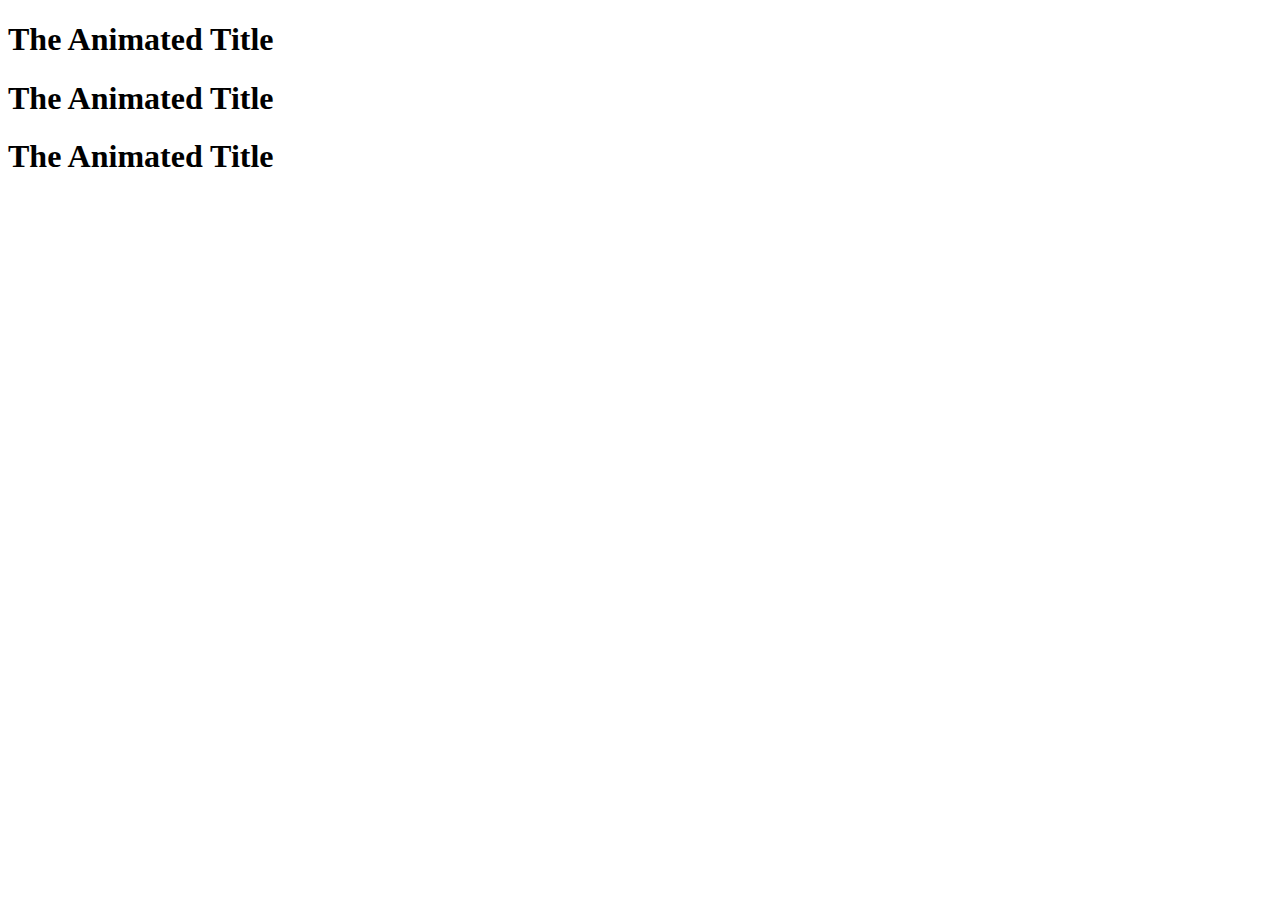
<file: index.html>
<!DOCTYPE html>
<html>
<head>
<title>Off Kilter Text Animation</title>
<link rel="stylesheet" type="text/css" href="style.css"/>
<script src="code.js"></script>
</head>
<body>
  <h1 class="animate backwards">The Animated Title</h1>
  <h1 class="animate forwards">The Animated Title</h1>
  <h1 class="animate mixed">The Animated Title </h1>
</body>
</html>
</file>
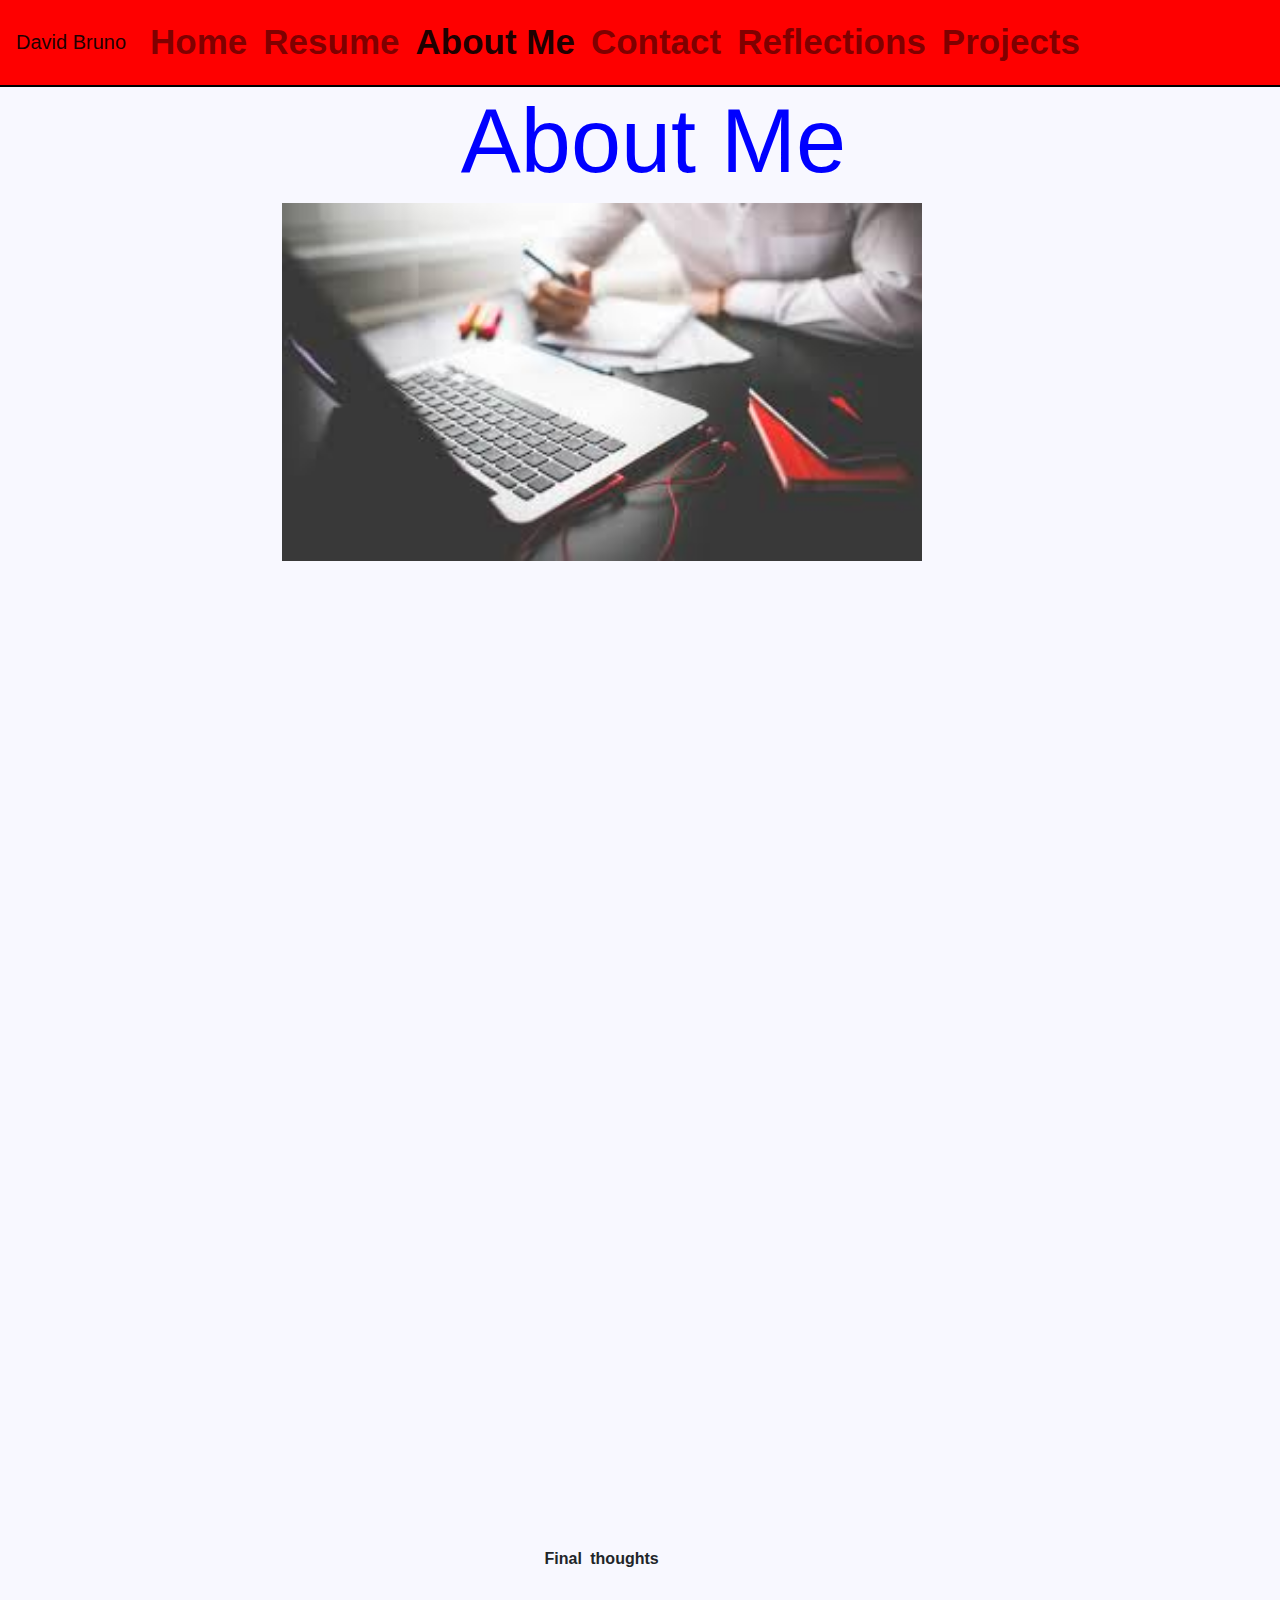
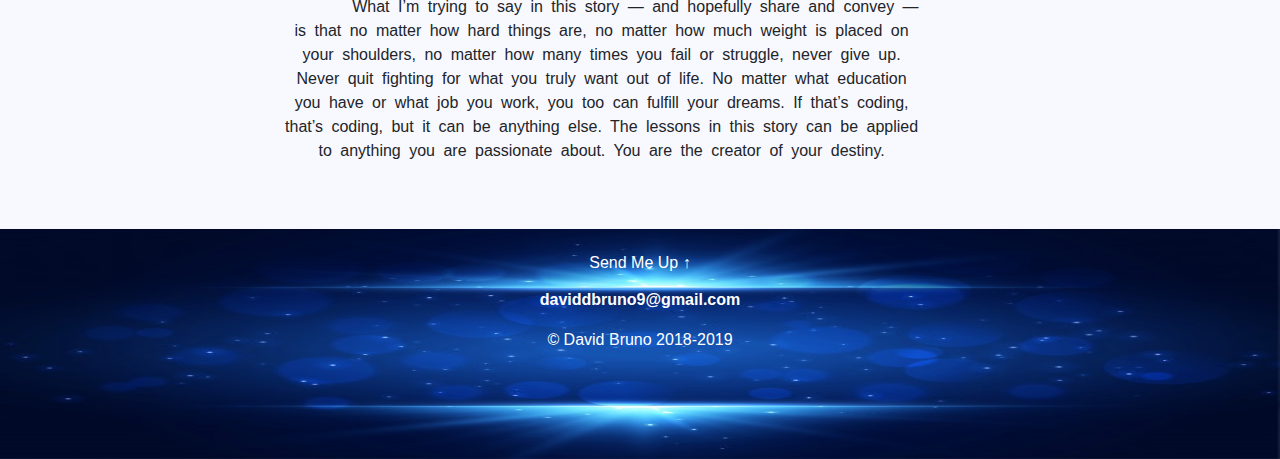
<file: aboutme-page.html>
<!DOCTYPE html>
<html lang="en" dir="ltr">
  <head>
    <meta charset="utf-8">
    <link rel="stylesheet" href="index.css">
    <link rel="stylesheet" href="style.css">
    <link rel="stylesheet" href="https://maxcdn.bootstrapcdn.com/bootstrap/4.0.0/css/bootstrap.min.css" integrity="sha384-Gn5384xqQ1aoWXA+058RXPxPg6fy4IWvTNh0E263XmFcJlSAwiGgFAW/dAiS6JXm" crossorigin="anonymous">
    <link rel="stylesheet" href="animate.min.css">
    <title>About Me</title>
  </head>
  <body style="background-color:ghostwhite;">
    <div class="bg-img">

    <nav class="navbar navbar-expand-lg navbar-light bg-red">
      <a class="navbar-brand" href="home-page.html">David Bruno</a>
      <button class="navbar-toggler" type="button" data-toggle="collapse" data-target="#navbarSupportedContent" aria-controls="navbarSupportedContent" aria-expanded="false" aria-label="Toggle navigation">
        <span class="navbar-toggler-icon"></span>
      </button>

      <div class="collapse navbar-collapse" id="navbarSupportedContent">
        <ul class="navbar-nav mr-auto">
          <li class="nav-item ">
            <a class="nav-link" href="home-page.html">Home <span class="sr-only">(current)</span></a>
          </li>
          <li class="nav-item">
            <a class="nav-link" href="resume-page.html">Resume</a>
          </li>
          <li class="nav-item active">
            <a class="nav-link" href="aboutme-page.html">About Me</a>
          </li>
          <li class="nav-item">
            <a class="nav-link" href="contact-page.html">Contact</a>
          </li>
          <li class="nav-item">
            <a class="nav-link" href="reflections-page.html">Reflections</a>
          </li>
          <li class="nav-item">
            <a class="nav-link" href="projects-page.html">Projects</a>
          </li>
        </div>
      </nav>

    </div>
    <h1 class="animated bounceInLeft" id="aboutme">About Me</h1>
    <img class="animated bounceInRight" id="about-img" src="images/aboutme2.png" alt="">

    <iframe class="google-form" src="https://medium.com/free-code-camp/from-mechanic-to-coder-how-following-my-dreams-changed-my-life-ef93b796ca72"
      width="640"
      height="930"
      style="margin-top:2%"
      frameborder="0"
      marginheight="0"
      marginwidth="0">Loading…
    </iframe>

    <div class="p-container">
      <p>
<strong>Final thoughts</strong>

        What I’m trying to say in this story — and hopefully share and convey — is that no matter how hard things are, no matter how much weight is placed on your shoulders, no matter how many times you fail or struggle, never give up. Never quit fighting for what you truly want out of life. No matter what education you have or what job you work, you too can fulfill your dreams. If that’s coding, that’s coding, but it can be anything else. The lessons in this story can be applied to anything you are passionate about. You are the creator of your destiny.
      </p>
      <!-- <p>
        It was around late 2012 I was 18-years old and attended Vatterott college with the goal to become a professional automotive technician. I was there for roughly 3 months when I had discovered I was on the schools honor role list and so I dropped out. The reason being was during that time at school I realized I had a special ability. I took it upon myself to download a service manual for my 97 Honda Prelude and would just worked on my own car. I would go out into the schools parking lot tearing my car apart and fixing the things that were broke. It was a ton of trial and error of course. However I learned a very valuable thing about myself. I learned that I was fully capable of teaching myself. Our shops teacher would tell the other students to just watch what I was doing. I felt that I wasn't learning anything from the school to justify me staying and acquiring so much debt. The 3 months I was enrolled landed me a little over $8,000 in student loan debt. Had I stayed there for the full 2 year program, I would have been over $40,000 in debt with an outstanding high interest rate. I made the realization that I was fully capable of teaching myself and that I knew I could simply get a job somewhere that would Pay Me to basically learn as I go. Thats what I did. I approached a local Automotive performance shop that worked on anything that had an engine, modified cars, and installed performance parts. I was able to pay off my $8,000 debt within 10months of working for that shop.
      </p>
      <p>
        I was an automotive tech from August of 2013 until October of 2017. During my years of working there I got really good at what I could do, I had a really great boss, however it was a lot of hard labor for a small 5 bay shop that would constantly be over 2–3 weeks booked in advance just for people to get there car in for repairs. Each day I would have to move on average 15–30 cars to open the shop up and then move them all back into place to close down. About 90% of the time I was outside in the weather hot or cold, rain or snow, pulling engines, dropping transmissions and many other labor intense jobs. It was around this time when I grew tired and weary of always working in such conditions for the amount of pay that I realized I wanted more out of life and that this job just wasn't cutting it for the cost of living and being a home owner with an expensive car hobby. I new there was more to life and that there was something I could do to live more comfortably and not have to work nearly as hard to keep the bills paid. It was the beginning of 2017 when I finally began to take it serious that if I was to make it out of this life cycle to a better life that I would have to take action! Although every day that I worked I would get destroyed tired, exhausted, and 9 out of 10 times filthy from the dirty work. I would go home and start learning what I could do. I looked at many things such as buying and selling products online, passive income, retail arbitrage, starting my own online drop shipping company, and looked into various career choices I could take that would ultimately lead me to a high paying comfortable life.
      </p> -->
    </div>

    <table>
      <div class="invis-margin"></div>
    </table>

    <div id="page-footer">
        <div class="sqs-layout sqs-grid-12 columns-12">
          <div class="row sqs-row">
            <div class="col sqs-col-12 span-12">
              <div class="sqs-block html-block sqs-block-html">
                <div class="sqs-block-content">
                  <a href="#" class="backtotop" style="color:white;">Send Me Up ↑</a>
                  <p style="margin-top:1%;"><strong>daviddbruno9@gmail.com</strong></p>
                  <p class="trademark">© David Bruno 2018-2019</p>
                </div>
              </div>
            </div>
          </div>
        </div>
      </div>

    <img id="bottom-image"  src="images/bluelight.png">
  </body>
</html>
</file>
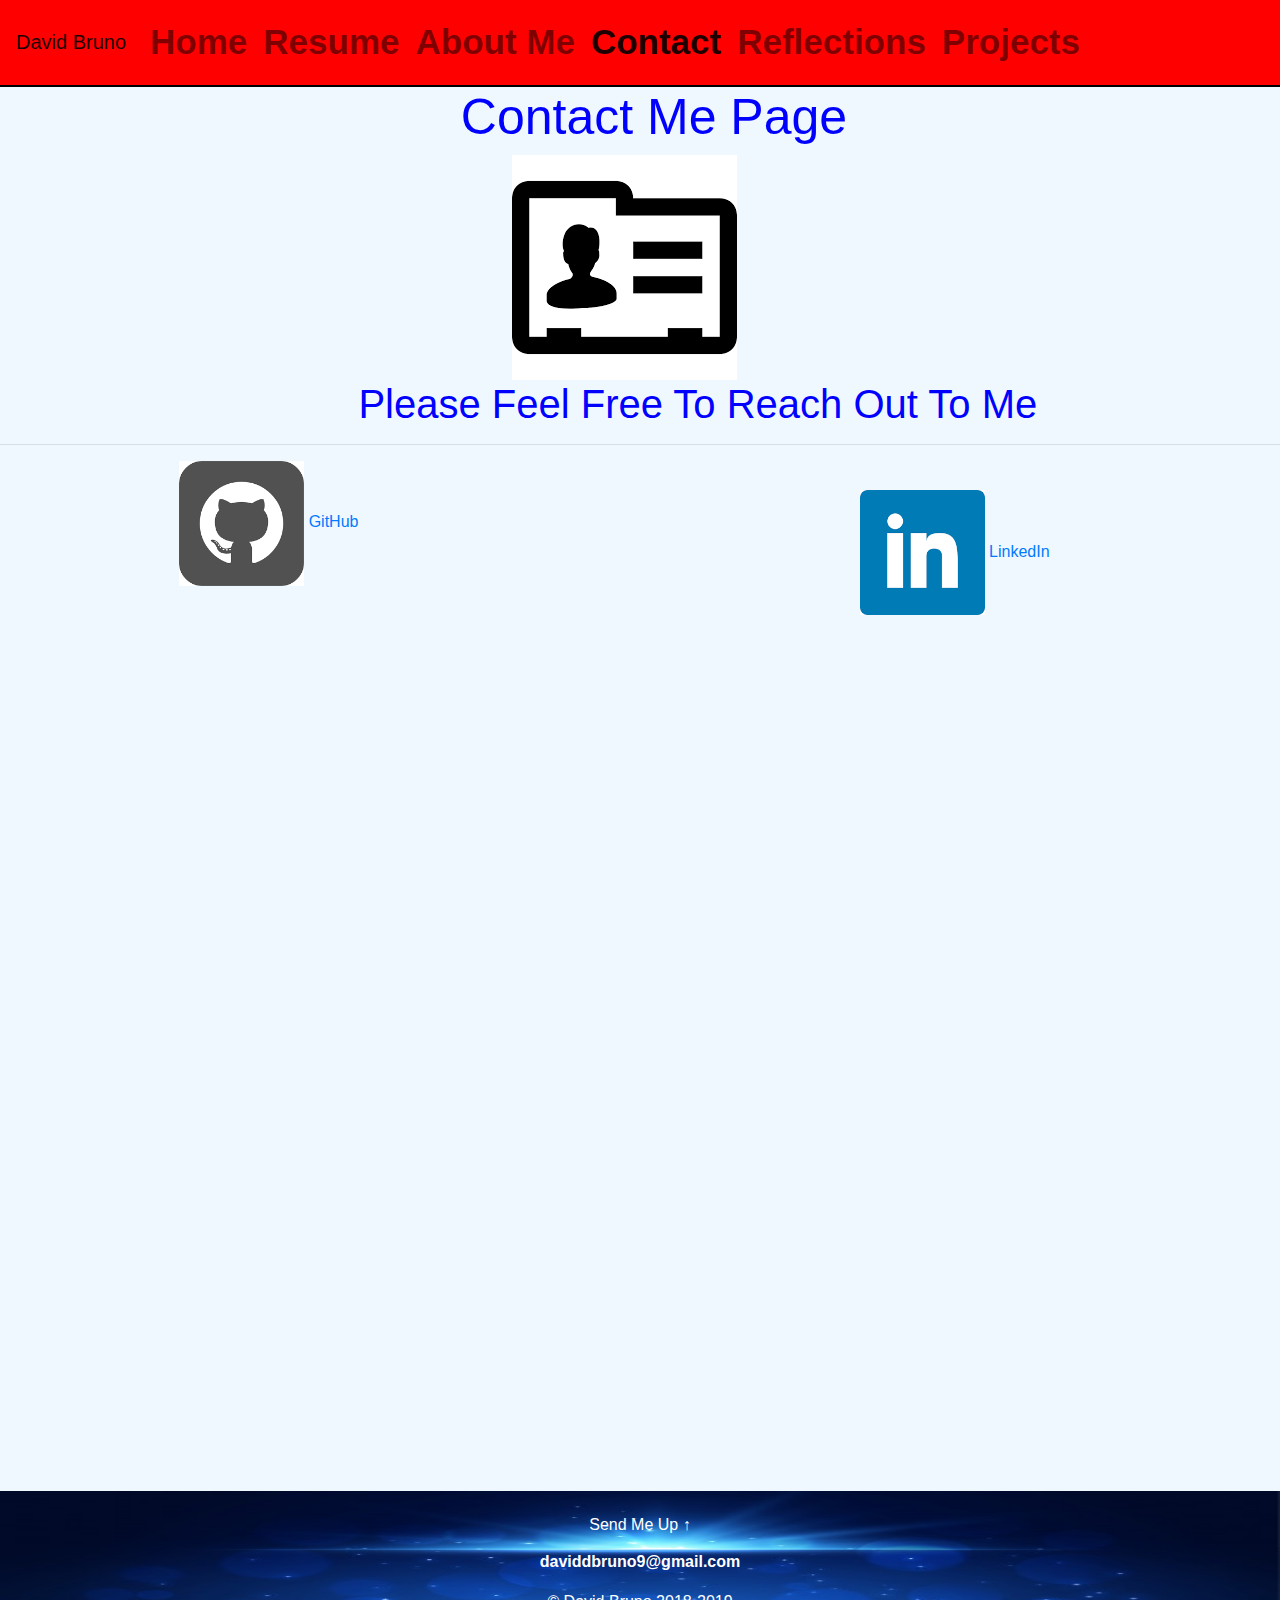
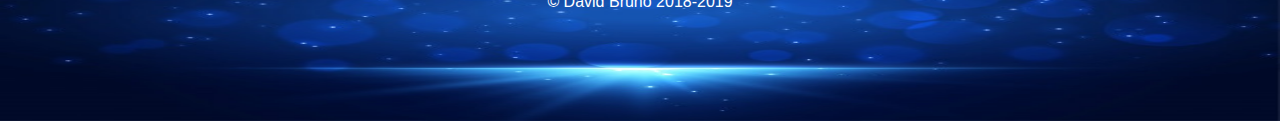
<file: contact-page.html>
<!DOCTYPE html>
<html lang="en" dir="ltr">
  <head>
    <meta charset="utf-8">
    <title>Contact</title>
    <link rel="stylesheet" href="style.css">
    <link rel="stylesheet" href="index.css">
    <link rel="stylesheet" href="https://maxcdn.bootstrapcdn.com/bootstrap/4.0.0/css/bootstrap.min.css" integrity="sha384-Gn5384xqQ1aoWXA+058RXPxPg6fy4IWvTNh0E263XmFcJlSAwiGgFAW/dAiS6JXm" crossorigin="anonymous">
    <link rel="stylesheet" href="animate.min.css">
    <title>Contact</title>
  </head>
  <body style="background-color:aliceblue;">
    <nav class="navbar navbar-expand-lg navbar-light bg-red">
      <a class="navbar-brand" href="home-page.html">David Bruno</a>
      <button class="navbar-toggler" type="button" data-toggle="collapse" data-target="#navbarSupportedContent" aria-controls="navbarSupportedContent" aria-expanded="false" aria-label="Toggle navigation">
        <span class="navbar-toggler-icon"></span>
      </button>

      <div class="collapse navbar-collapse" id="navbarSupportedContent">
        <ul class="navbar-nav mr-auto">
          <li class="nav-item ">
            <a class="nav-link" href="home-page.html">Home <span class="sr-only">(current)</span></a>
          </li>
          <li class="nav-item">
            <a class="nav-link" href="resume-page.html">Resume</a>
          </li>
          <li class="nav-item">
            <a class="nav-link" href="aboutme-page.html">About Me</a>
          </li>
          <li class="nav-item active">
            <a class="nav-link" href="contact-page.html">Contact</a>
          </li>
          <li class="nav-item">
            <a class="nav-link" href="reflections-page.html">Reflections</a>
          </li>
          <li class="nav-item">
            <a class="nav-link" href="projects-page.html">Projects</a>
          </li>
        </div>
      </nav>

      <h2 class="animated fadeInRight" id="contacth1">Contact Me Page</h2>
      <div class="img-ani">
        <img class="animated fadeInLeft" src="images/contact.png" alt="">
      </div>
      <h2 class="animated fadeInRight" id="contacth2">Please Feel Free To Reach Out To Me</h2>
      <hr>

    <div id="sqs-social" class="social-links sqs-svg-icon--list" data-content-field="connected-accounts">
      <aside>
        <a href="https://github.com/insideoutzombie/" target="_blank" class="github">
          <img class="contact-img" src="images/github.png" alt="">
            GitHub
          </img>
        </a>
      </aside>
      <aside class="">
        <a href="https://www.linkedin.com/in/daviddbruno/" target="_blank" class="linkedin">
          <img class="contact-img" src="images/linkedin-icon.png" alt="">
            LinkedIn
          </img>
        </a>
      </aside>

      <iframe class="google-form" src="https://docs.google.com/forms/d/e/1FAIpQLSfkp_Jk15-fkl07G_LpD_j1sOnRfCJHI5GzGZ1UXhtM_AhMPQ/viewform?embedded=true"
        width="640"
        height="930"
        frameborder="0"
        marginheight="0"
        marginwidth="0">Loading…
      </iframe>
    </div>

    <table>
      <div class="invis-margin"></div>
    </table>

    <div id="page-footer">
        <div class="sqs-layout sqs-grid-12 columns-12">
          <div class="row sqs-row">
            <div class="col sqs-col-12 span-12">
              <div class="sqs-block html-block sqs-block-html">
                <div class="sqs-block-content">
                  <a href="#" class="backtotop" style="color:white;">Send Me Up ↑</a>
                  <p style="margin-top:1%;"><strong>daviddbruno9@gmail.com</strong></p>
                  <p class="trademark">© David Bruno 2018-2019</p>
                </div>
              </div>
            </div>
          </div>
        </div>
      </div>
      
    <img id="bottom-image"  src="images/bluelight.png">
    <script src="code.js" type="text/javascript"></script>
  </body>
</html>
</file>
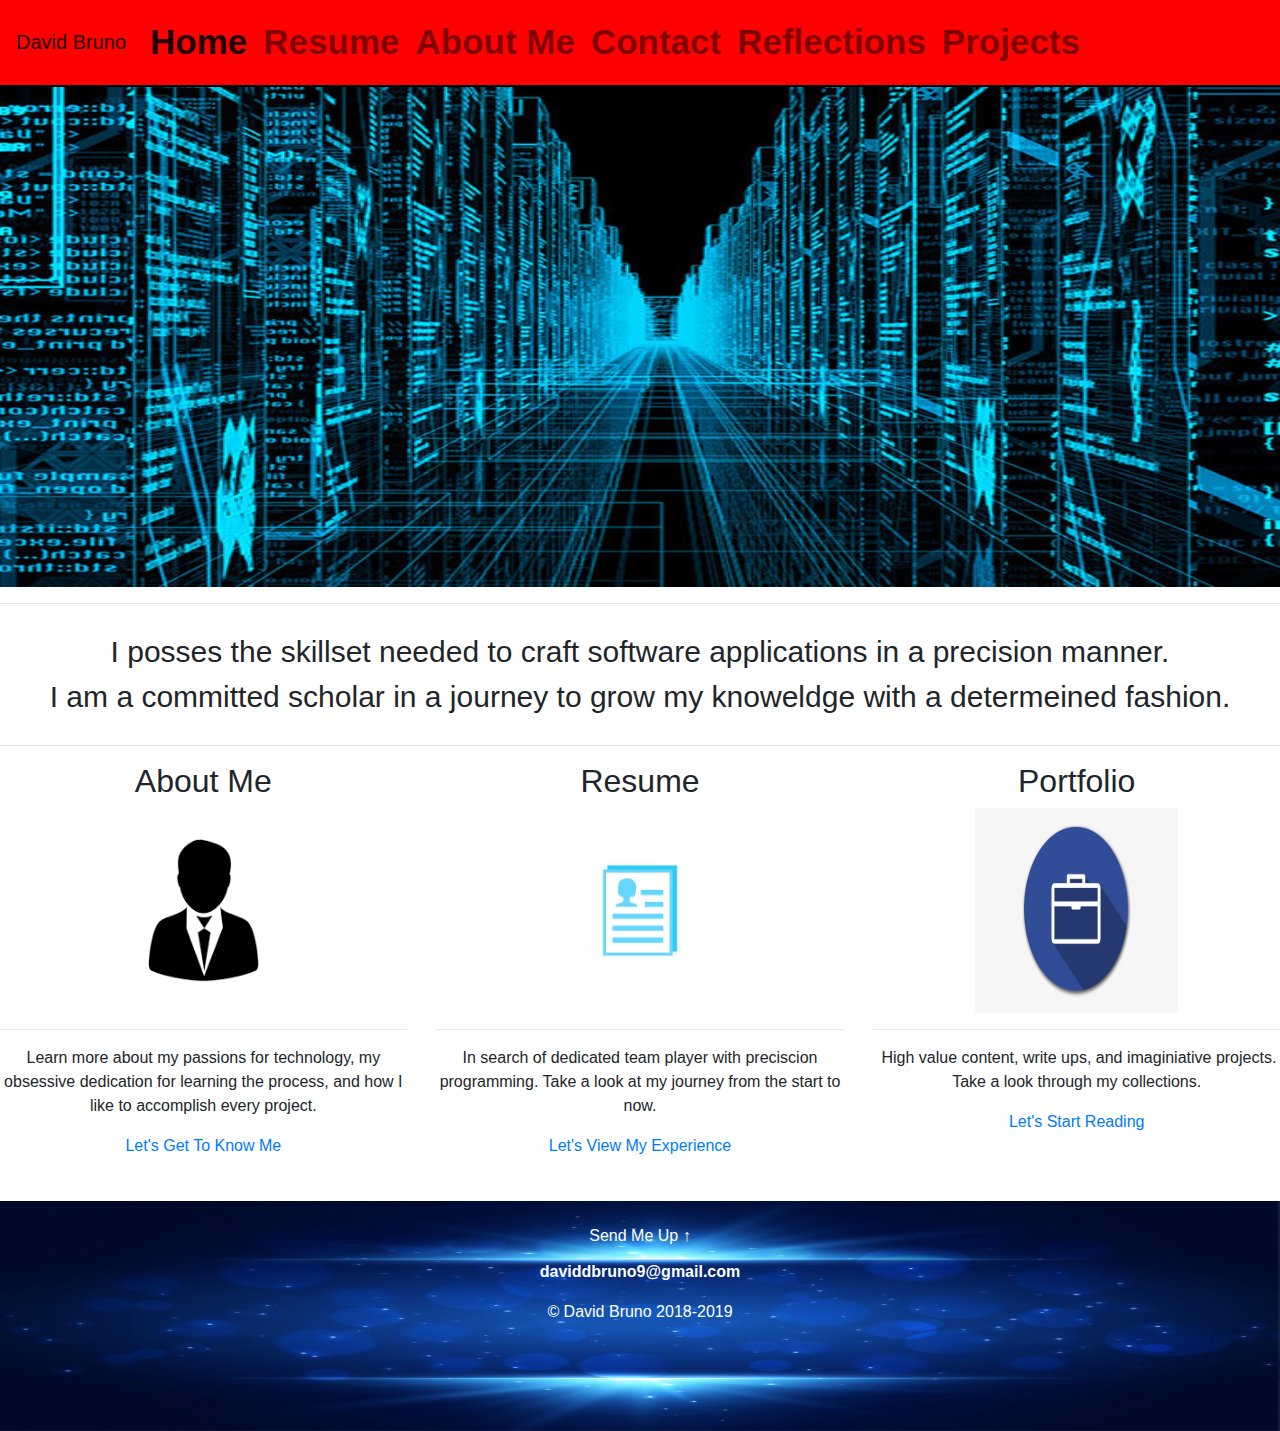
<file: home-page.html>
<!DOCTYPE html>
<html lang="en" dir="ltr">
  <head>
    <meta charset="utf-8">
    <link rel="stylesheet" href="index.css">
    <link rel="stylesheet" href="animate.min.css">
    <link rel="stylesheet" href="https://maxcdn.bootstrapcdn.com/bootstrap/4.0.0/css/bootstrap.min.css" integrity="sha384-Gn5384xqQ1aoWXA+058RXPxPg6fy4IWvTNh0E263XmFcJlSAwiGgFAW/dAiS6JXm" crossorigin="anonymous">
    <title>HomePage</title>
  </head>
  <body class="animated ">

    <nav class="navbar navbar-expand-lg navbar-light bg-red">
      <a class="navbar-brand" href="home-page.html">David Bruno</a>
      <button class="navbar-toggler" type="button" data-toggle="collapse" data-target="#navbarSupportedContent" aria-controls="navbarSupportedContent" aria-expanded="false" aria-label="Toggle navigation">
        <span class="navbar-toggler-icon"></span>
      </button>

      <div class="collapse navbar-collapse" id="navbarSupportedContent"> <ul
        class="navbar-nav mr-auto"> <li
        class="nav-item active"> <a
        class="nav-link" href="home-page.html">Home <span
        class="sr-only"></span></a> </li> <li
        class="nav-item"> <a
        class="nav-link" href="resume-page.html">Resume</a> </li> <li
        class="nav-item"> <a
        class="nav-link" href="aboutme-page.html">About Me</a> </li> <li
        class="nav-item"> <a
        class="nav-link" href="contact-page.html">Contact</a> </li> <li
        class="nav-item"> <a
        class="nav-link" href="reflections-page.html">Reflections</a> </li> <li
        class="nav-item"> <a
        class="nav-link" href="projects-page.html">Projects</a>
        </li>
      </div>
    </nav>

    <img id="root-image" src="images/big-data-path.png" alt="">
      <hr>
    <header id="open-txt">
      I posses the skillset needed to craft software applications in a precision manner.
      <br>
      I am a committed scholar in a journey to grow my knoweldge with a determeined fashion.
    </header>

    <div class="sqs-block horizontalrule-block sqs-block-horizontalrule">
      <div class="sqs-block-content"><hr></div>
    </div>
    <div id="bottom-layout">
      <div class="row sqs-row">
        <div class="col sqs-col-4 span-4">
        <div>
          <div class="sqs-block-content"><h2>About Me</h2></div>
        </div>
          <div class="sqs-block code-block sqs-block-code">
            <div class="sqs-block-content">
              <img class="img-bottom" src="images/person.png">
              <hr>
            </div>
          </div>
        <div class="sqs-block html-block sqs-block-html">
          <div class="sqs-block-content">
            <p>Learn more about my passions for technology, my obsessive dedication for learning the process, and how I like to accomplish every project.</p>
          </div>
        </div>
          <div class="sqs-block button-block sqs-block-button">
            <div class="sqs-block-content">
              <div class="sqs-block-button-container--center">
    	          <a href="aboutme-page.html" class="sqs-block-button-element--small sqs-block-button-element">Let's Get To Know Me</a>
              </div>
            </div>
          </div>
        </div>
        <div class="col sqs-col-4 span-4">
          <div class="sqs-block html-block sqs-block-html">
            <div class="sqs-block-content"><h2>Resume</h2></div>
          </div>
          <div class="sqs-block code-block sqs-block-code">
            <div class="sqs-block-content">
              <img class="img-bottom" src="images/resume-icon.png" alt="">
              <hr>
            </div>
          </div>
          <div class="sqs-block html-block sqs-block-html">
            <div class="sqs-block-content">
              <p>In search of dedicated team player with preciscion programming. Take a look at my journey from the start to now.</p>
            </div>
          </div>
          <div>
              <div>
                <div>
            	    <a href="resume-page.html">Let's View My Experience</a>
                </div>
              </div>
            </div>
        </div>

            <div class="col sqs-col-4 span-4">
              <div>
                <h2>Portfolio</h2>
              </div>
              <div>
                <img class="img-bottom" src="images/portfolio-icon.png" alt="">
                <hr>
                <div>
                  <p> High value content, write ups, and imaginiative projects. Take a look through my collections.</p>
                </div>
              </div>

            	<a href="projects-page.html">Let's Start Reading</a>
            </div></div></div></div></div>
                </div>

        <div id="page-footer">
		        <div class="sqs-layout sqs-grid-12 columns-12">
              <div class="row sqs-row">
                <div class="col sqs-col-12 span-12">
                  <div>
                    <div class="sqs-block-content">
                      <a href="#" class="backtotop" style="color:white;">Send Me Up ↑</a>
                      <p style="margin-top:1%;"><strong>daviddbruno9@gmail.com</strong></p>
                      <p class="trademark">© David Bruno 2018-2019</p>
                    </div>
                  </div>
                </div>
              </div>
            </div>
		      </div>

    <img id="bottom-image"  src="images/bluelight.png" alt="">
  </body>
</html>
</file>
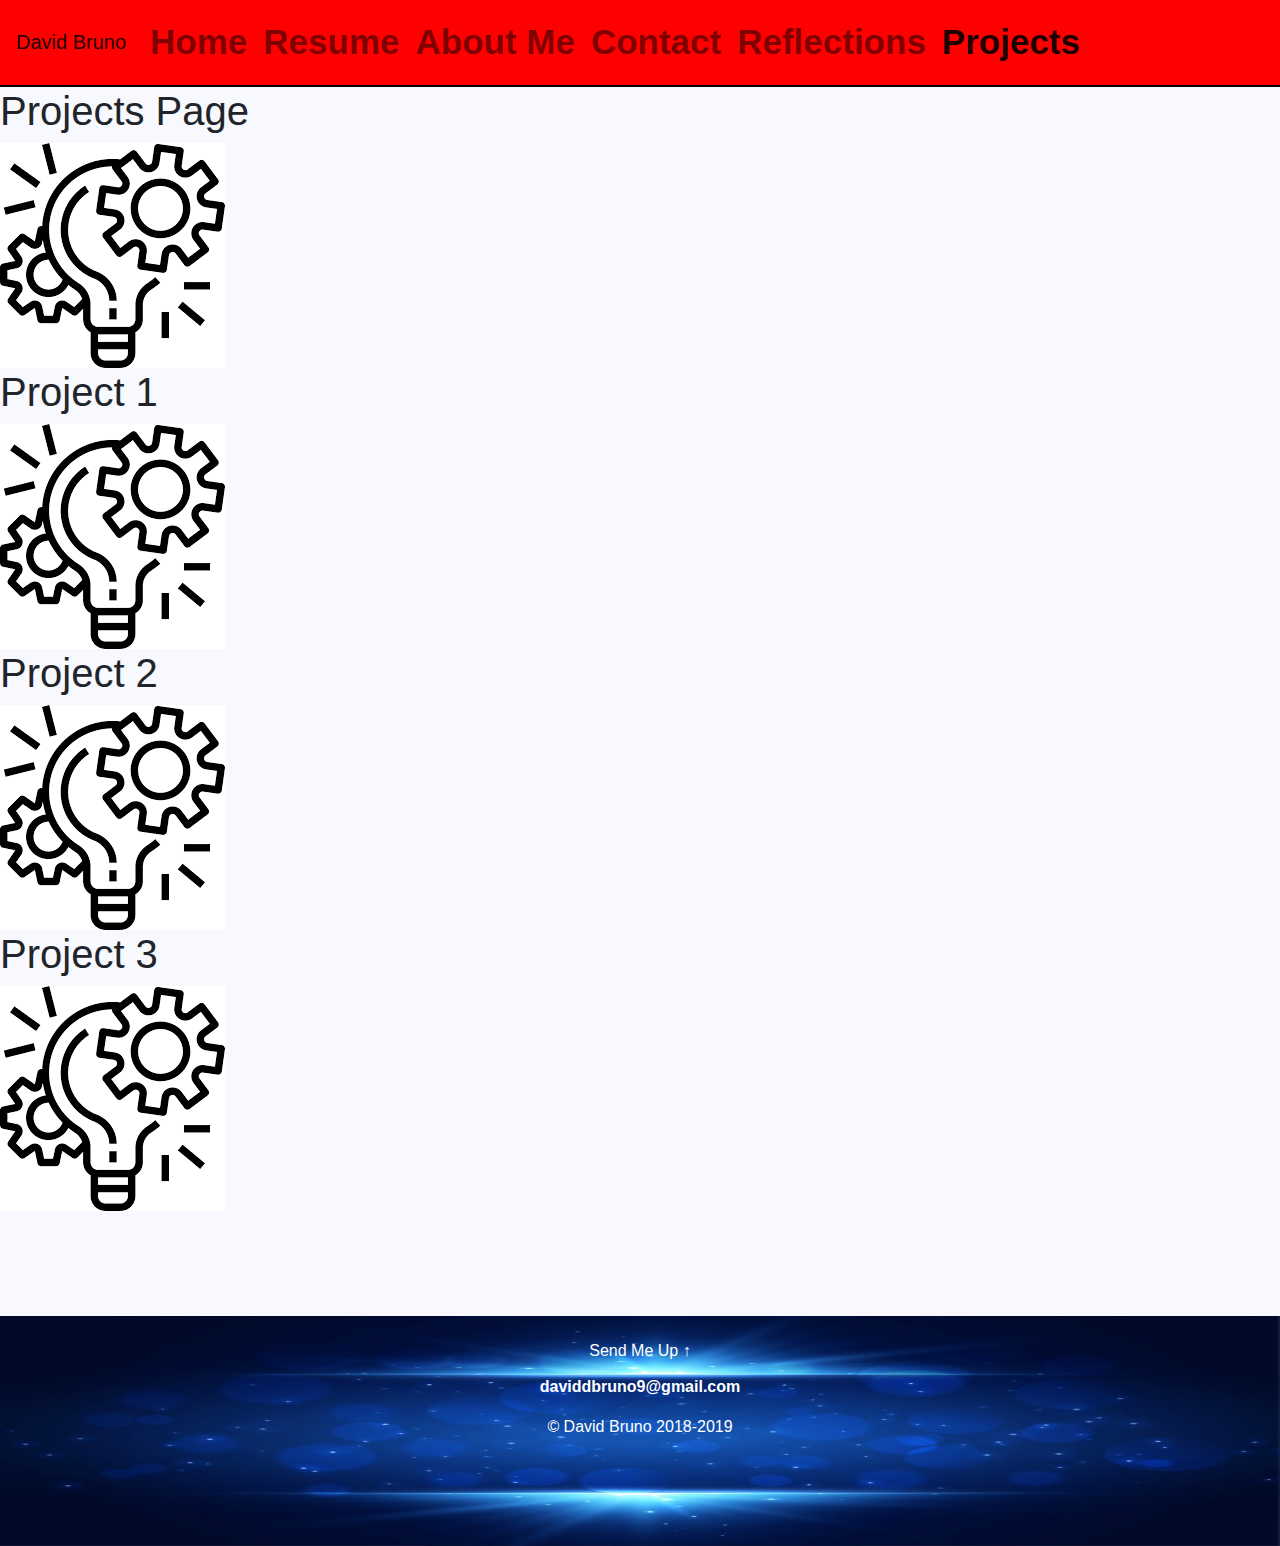
<file: projects-page.html>
<!DOCTYPE html>
<html lang="en" dir="ltr">
  <head>
    <meta charset="utf-8">
    <link rel="stylesheet" href="index.css">
    <link rel="stylesheet" href="style.css">
    <link rel="stylesheet" href="https://maxcdn.bootstrapcdn.com/bootstrap/4.0.0/css/bootstrap.min.css" integrity="sha384-Gn5384xqQ1aoWXA+058RXPxPg6fy4IWvTNh0E263XmFcJlSAwiGgFAW/dAiS6JXm" crossorigin="anonymous">
    <link rel="stylesheet" href="animate.min.css">
    <title>Projects</title>
  </head>
  <body style="background-color:ghostwhite;">
    <div class="bg-img">

    <nav class="navbar navbar-expand-lg navbar-light bg-red">
      <a class="navbar-brand" href="home-page.html">David Bruno</a>
      <button class="navbar-toggler" type="button" data-toggle="collapse" data-target="#navbarSupportedContent" aria-controls="navbarSupportedContent" aria-expanded="false" aria-label="Toggle navigation">
        <span class="navbar-toggler-icon"></span>
      </button>

      <div class="collapse navbar-collapse" id="navbarSupportedContent">
        <ul class="navbar-nav mr-auto">
          <li class="nav-item ">
            <a class="nav-link" href="home-page.html">Home <span class="sr-only">(current)</span></a>
          </li>
          <li class="nav-item">
            <a class="nav-link" href="resume-page.html">Resume</a>
          </li>
          <li class="nav-item">
            <a class="nav-link" href="aboutme-page.html">About Me</a>
          </li>
          <li class="nav-item">
            <a class="nav-link" href="contact-page.html">Contact</a>
          </li>
          <li class="nav-item">
            <a class="nav-link" href="reflections-page.html">Reflections</a>
          </li>
          <li class="nav-item active">
            <a class="nav-link" href="projects-page.html">Projects</a>
          </li>
        </div>
      </nav>

    </div>
    <div class="">


    <h1 class="animated bounceInLeft" id="project-h1">Projects Page</h1>
    <img class="animated bounceInRight" id="project-img" src="images/project-icon.png">

    <h1 class="animated bounceInLeft" id="project-h1">Project 1</h1>
    <img class="animated bounceInRight" id="project-img" src="images/project-icon.png">

    <h1 class="animated bounceInLeft" id="project-h1">Project 2</h1>
    <img class="animated bounceInRight" id="project-img" src="images/project-icon.png">

    <h1 class="animated bounceInLeft" id="project-h1">Project 3</h1>
    <img class="animated bounceInRight" id="project-img" src="images/project-icon.png">
    </div>
    <table>
      <div class="invis-margin"></div>
    </table>

    <!-- <iframe src="http://github.com/insideoutzombie?tab=repositories"
      width="640"
      height="930"
      frameborder="0"
      marginheight="0"
      marginwidth="0">Loading…
    </iframe> -->

    <table>
      <div class="invis-margin"></div>
    </table>

    <div id="page-footer">
        <div class="sqs-layout sqs-grid-12 columns-12">
          <div class="row sqs-row">
            <div class="col sqs-col-12 span-12">
              <div class="sqs-block html-block sqs-block-html">
                <div class="sqs-block-content">
                  <a href="#" class="backtotop" style="color:white;">Send Me Up ↑</a>
                  <p style="margin-top:1%;"><strong>daviddbruno9@gmail.com</strong></p>
                  <p class="trademark">© David Bruno 2018-2019</p>
                </div>
              </div>
            </div>
          </div>
        </div>
      </div>

    <img id="bottom-image"  src="images/bluelight.png">
  </body>
</html>
</file>
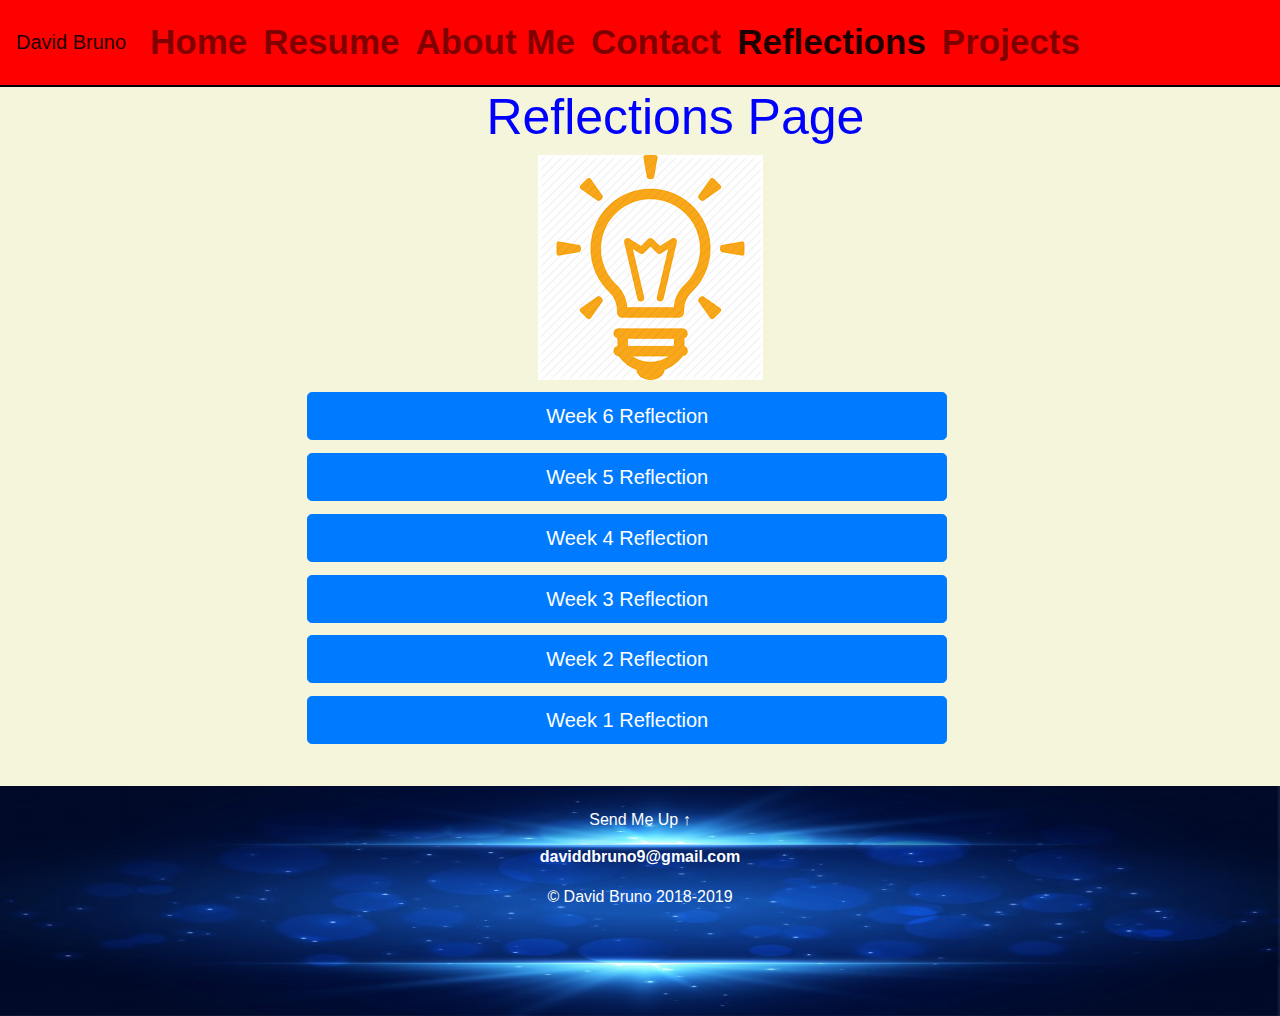
<file: reflections-page.html>
<!DOCTYPE html>
<html lang="en" dir="ltr">
  <head>
    <meta charset="utf-8">
    <title>Reflections</title>
    <link rel="stylesheet" href="index.css">
    <link rel="stylesheet" href="style.css">
    <link rel="stylesheet" href="https://maxcdn.bootstrapcdn.com/bootstrap/4.0.0/css/bootstrap.min.css" integrity="sha384-Gn5384xqQ1aoWXA+058RXPxPg6fy4IWvTNh0E263XmFcJlSAwiGgFAW/dAiS6JXm" crossorigin="anonymous">
    <link rel="stylesheet" href="animate.min.css">
    <title>Reflections</title>
  </head>
  <body style="background-color:beige;">
    <nav class="navbar navbar-expand-lg navbar-light bg-red">
      <a class="navbar-brand" href="home-page.html">David Bruno</a>
      <button class="navbar-toggler" type="button" data-toggle="collapse" data-target="#navbarSupportedContent" aria-controls="navbarSupportedContent" aria-expanded="false" aria-label="Toggle navigation">
        <span class="navbar-toggler-icon"></span>
      </button>

      <div class="collapse navbar-collapse" id="navbarSupportedContent">
        <ul class="navbar-nav mr-auto">
          <li class="nav-item ">
            <a class="nav-link" href="home-page.html">Home <span class="sr-only">(current)</span></a>
          </li>
          <li class="nav-item">
            <a class="nav-link" href="resume-page.html">Resume</a>
          </li>
          <li class="nav-item">
            <a class="nav-link" href="aboutme-page.html">About Me</a>
          </li>
          <li class="nav-item">
            <a class="nav-link" href="contact-page.html">Contact</a>
          </li>
          <li class="nav-item active">
            <a class="nav-link" href="reflections-page.html">Reflections</a>
          </li>
          <li class="nav-item">
            <a class="nav-link" href="projects-page.html">Projects</a>
          </li>
        </div>
      </nav>

    <h1 class="animated bounceInLeft"  id="reflecth1">Reflections Page </h1>
    <img class="animated bounceInRight" id="idea-img" src="images/lightbulb.png" alt="">

    <div class="reflect-container">
      <button class="btn btn-primary btn-lg btn-block accordion">Week 6 Reflection</button>
      <div class="panel">
        <p>
       Week six came with an assortment of new concepts. One of which is spending more time with how the front end works. We used a CSS styling called Grid. Grid is a technique in Cascading Style Sheets that allows web developers to create complex responsive web design layouts more easily and consistently across browsers. With utilizing grid, it made designing the web page layout much more easier. It had a learning curve to for me moving the box and column layout was a difficult task to get done however with practice I did get it to work the way intended.
      Another new concept we went over was jQuery. It is a lightweight, write less, do more, JavaScript library. The purpose of jQuery is to make it much easier to use JavaScript on your website. jQuery takes a lot of common tasks that require many lines of JavaScript code to accomplish, and wraps them into methods that you can call with a single line of code. It also simplifies a lot of the complicated things from JavaScript, like AJAX calls and DOM manipulation.
      	We also began to connect the HTML with the functionality of JavaScript. In doing so allowed functionality to our web pages. As an example of interactive buttons that could change the background color or font size of the letters all without a rerender. Something I really enjoyed about this is giving me the background understanding of how user login forms work. From hands on experience I feel that I am getting more comfortable with the front end.
      Something that stood out to me was learning to use the in browser inspector to be able to see the web page components and styling elements. Very convenient to change the webpage styles  in browser and then go back to your code and update it. Visiting common websites such as Facebook or amazing and then using the in browser inspector to see all of the html code along with the styling code has changed my perspective of how web pages look and function. I am very excited to see what is to come from the next few weeks of the CodeCrew BootCamp.
        </p>
      </div>

      <button class="btn btn-primary btn-lg btn-block accordion">Week 5 Reflection</button>
      <div class="panel">
        <p>
        During week five of the CodeCrew Bootcamp, we learned the basic foundations for HTML. Starting off Hypertext Markup Language (HTML) is the standard markup language for documents designed to be displayed in a web browser. It can be assisted by technologies such as Cascading Style Sheets (CSS) and scripting languages such as JavaScript. Most if not all website web pages are structured using HTML. Our instructors did a marvelous job at explaining the foundations of HTML.
        Although exhausting it was a great experience constructing webpages from our local machines and then being able to style the webpage to look much more professional. Understanding how HTML web pages work and function opened my eyes to seeing websites very differently. An example is we were tasked with constructing Login forms for users. A user would enter a Username, password and email to register. After doing this several times I begin to notice much of what we did in class is very similar to what most websites use.
        We were also taught the very simple basics of CSS. Cascading Style Sheets (CSS) is a stylesheet language used to describe the presentation of a document written in HTML or XML (including XML dialects such as SVG, MathML or XHTML). CSS describes how elements should be rendered on screen, on paper, in speech, or on other media. With the combined knowledge of HTML & CSS, we were able to construct web pages that appealed to the user eye. Seeing the improvements along the way with using different methods made the experience much more unique in understanding how different code work together to form a goal. I am very excited for what’s to come next week.
        </p>
      </div>

      <button class="btn btn-primary btn-lg btn-block accordion">Week 4 Reflection</button>
      <div class="panel">
        <p>
        Another week has come to pass with the CodeCrew boot camp. During week four, we did another team project. Working along side a teammate was a great experience cooperating to solve the task at hand. Working with someone is a great strategy for problem solving. Being able to read your code out loud to your partner helped clear up obstacles for completing the project.
        Another great team building strategy was splitting the work load. Coordinating on which parts of the project a member is responsible building. As a programmer, projects can seem intimidating however I’ve come to learn that breaking down the massive chunks of code into the simplest, smallest lines of code can greatly help simplify the process. During week four we spent a great amount of time learning about classes with python. The purpose of classes in python is the combination of storing data and having functionality. Another added benefit to using classes is it cleans a lot of code up. You can accomplish the same effect with less lines of code with classes when it comes to project building.
        As the week came to an end, we were given our first assessment test. The test was intimidating and somewhat stressful. Having a timer over your head and not being able to use any of your notes during the test posed a daunting task. With the addition of being told that if you did not pass the test, you would risk not being able to continue with the bootcamp. In an unsettling way the test went on and so did the interviews. I remember thinking how badly I wanted to succeed with this test. I am looking forward to seeing what the next week brings me.
        </p>
      </div>

      <button class="btn btn-primary btn-lg btn-block accordion">Week 3 Reflection</button>
      <div class="panel">
        <p>
        Week three was the learning of Python programming language. Being a completely new language to learn for me was a challenge but with time became much easier. Thanks to learning JavaScript first it made things much more easier to comprehend. Learning the foundations of Python included basic variable, loops and nesting of both variables and loops.
        Moving from using the web browser to the terminal was a change in how the process went. Although it was daunting at first, it became exciting working within the terminal. Running the application via terminal commands and making it render in the terminal was really cool experience. I am very excited for what lays ahead in the coming weeks of Boot Camp.
        </p>
      </div>

      <button class="btn btn-primary btn-lg btn-block accordion">Week 2 Reflection</button>
      <div class="panel">
        <p>
        Week two was more of a challenge for me. Learning the new concept of classes. Adding arrays, converting an array into an object. Taking the object and making a string to store the variables. It was a challenge for me however with determination and repeated practice I wound up grasping the concept of classes. Combining the classes with function calls and using while loops to check the variables to render the data was a huge challenge.  Thanks to the wonderful instructors we have, utilizing the extra tutoring time really helped me get over the difficult walls. My expectations for the coming week are high with this boot camp.
        </p>
      </div>

      <button class="btn btn-primary btn-lg btn-block accordion">Week 1 Reflection</button>
      <div class="panel">
        <p>
        My first week of the CodeCrew bootcamp was exciting. We learned about the basic fundamental building blocks of Javascript.
        Some of the fundamentals were variables, objects, HTML, CSS, for loops and while loops.
        For me there was a learning curve to understanding how to make use of the Javascript language.
        However with time and practice I soon began to understand much more clearly. I have high hopes for the future with this bootcamp.
        </p>
      </div>
    </div>

    <table>
      <div class="invis-margin"></div>
    </table>

    <div id="page-footer">
        <div class="sqs-layout sqs-grid-12 columns-12">
          <div class="row sqs-row">
            <div class="col sqs-col-12 span-12">
              <div class="sqs-block html-block sqs-block-html">
                <div class="sqs-block-content">
                  <a href="#" class="backtotop" style="color:white;">Send Me Up ↑</a>
                  <p style="margin-top:1%;"><strong>daviddbruno9@gmail.com</strong></p>
                  <p class="trademark">© David Bruno 2018-2019</p>
                </div>
              </div>
            </div>
          </div>
        </div>
      </div>
      
    <img id="bottom-image"  src="images/bluelight.png">
    <script src="code.js" type="text/javascript"></script>
  </body>
</html>
</file>
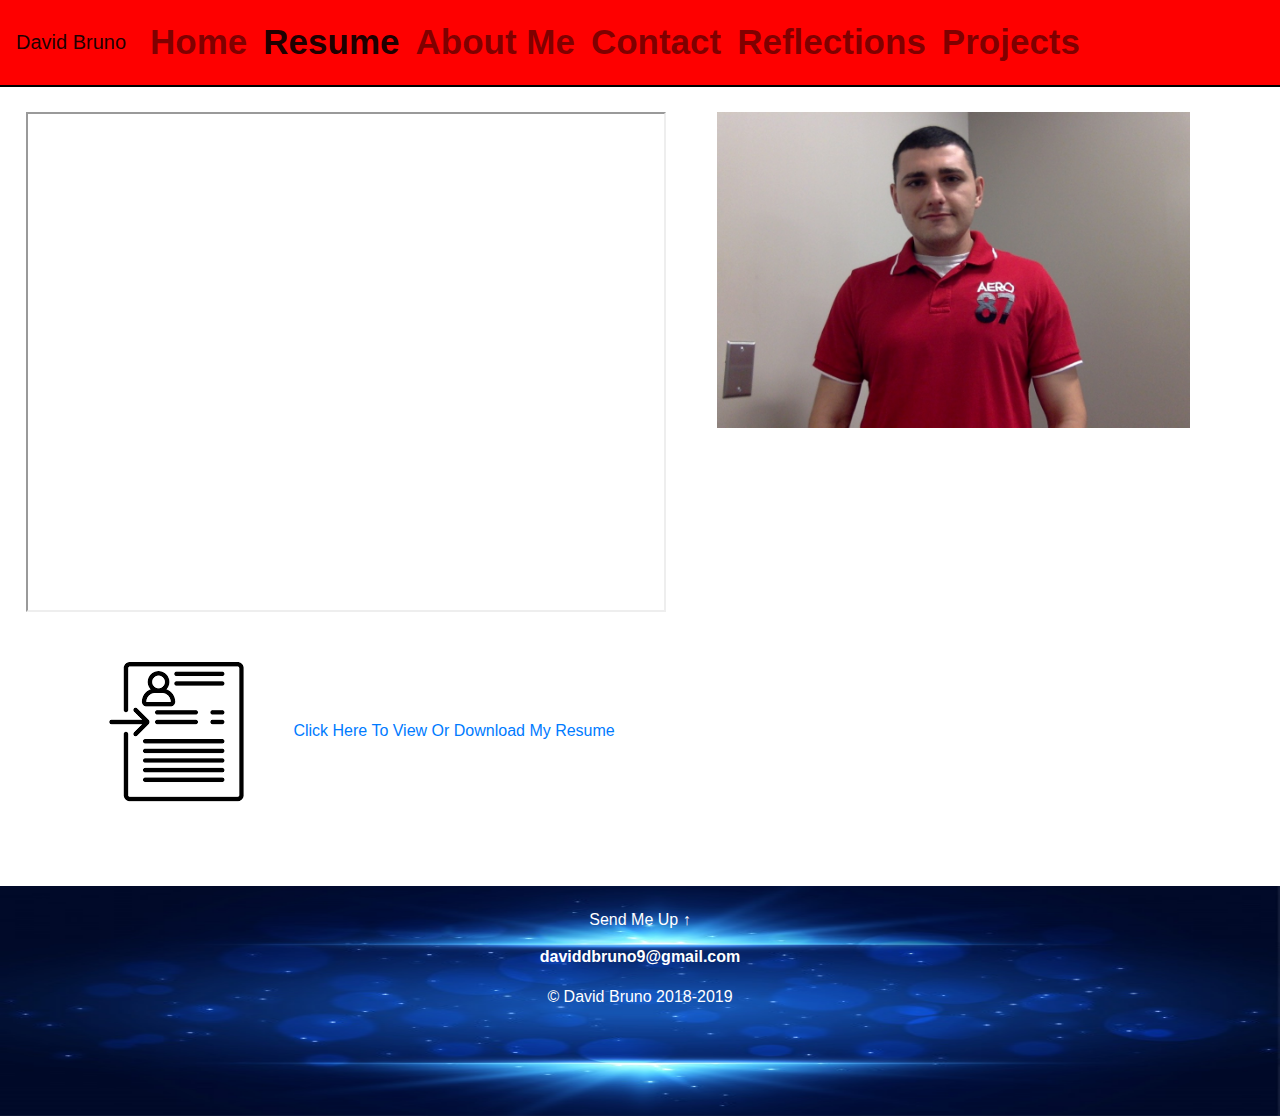
<file: resume-page.html>
<!DOCTYPE html>
<html lang="en" dir="ltr">
  <head>
    <meta charset="utf-8">
    <link rel="stylesheet" href="index.css">
    <link rel="stylesheet" href="https://maxcdn.bootstrapcdn.com/bootstrap/4.0.0/css/bootstrap.min.css" integrity="sha384-Gn5384xqQ1aoWXA+058RXPxPg6fy4IWvTNh0E263XmFcJlSAwiGgFAW/dAiS6JXm" crossorigin="anonymous">
    <link rel="stylesheet" href="animate.min.css">
    <title>Resume</title>
  </head>
  <body>
    <nav class="navbar navbar-expand-lg navbar-light bg-red">
      <a class="navbar-brand" href="home-page.html">David Bruno</a>
      <button class="navbar-toggler" type="button" data-toggle="collapse" data-target="#navbarSupportedContent" aria-controls="navbarSupportedContent" aria-expanded="false" aria-label="Toggle navigation">
        <span class="navbar-toggler-icon"></span>
      </button>

    <div class="collapse navbar-collapse" id="navbarSupportedContent">
      <ul class="navbar-nav mr-auto">
        <li class="nav-item ">
          <a class="nav-link" href="home-page.html">Home <span class="sr-only">(current)</span></a>
        </li>
        <li class="nav-item active">
          <a class="nav-link" href="resume-page.html">Resume</a>
        </li>
        <li class="nav-item">
          <a class="nav-link" href="aboutme-page.html">About Me</a>
        </li>
        <li class="nav-item">
          <a class="nav-link" href="contact-page.html">Contact</a>
        </li>
        <li class="nav-item">
          <a class="nav-link" href="reflections-page.html">Reflections</a>
        </li>
        <li class="nav-item">
          <a class="nav-link" href="projects-page.html">Projects</a>
        </li>
      </div>
    </nav>

    <img class="animated rotateInUpRight" id="self-img" src="images/me9-18.png">

    <iframe class="resume-form" src="resume.pdf">Loading…</iframe>

    <a id="resume-img" href="resume.pdf" target="_blank">
      <img src="images/document-icon2.png">
      Click Here To View Or Download My Resume
    </a>

    <table>
      <div class="invis-margin"></div>
    </table>

    <div id="page-footer">
        <div class="sqs-layout sqs-grid-12 columns-12">
          <div class="row sqs-row">
            <div class="col sqs-col-12 span-12">
              <div class="sqs-block html-block sqs-block-html">
                <div class="sqs-block-content">
                  <a href="#" class="backtotop" style="color:white;">Send Me Up ↑</a>
                  <p style="margin-top:1%;"><strong>daviddbruno9@gmail.com</strong></p>
                  <p class="trademark">© David Bruno 2018-2019</p>
                </div>
              </div>
            </div>
          </div>
        </div>
      </div>
      
    <img id="bottom-image"  src="images/bluelight.png">
  </body>
</html>
</file>
<file: style.css>
/* Style the buttons that are used to open and close the accordion panel */
.accordion {
  background-color: #eee;
  color: #444;
  cursor: pointer;
  padding: 18px;
  width: 100%;
  text-align: center;
  margin-top: 2%;
  font-size: 25px;
  border-radius: 30%;
  outline: none;
  transition: 0.4s;
}

/* Add a background color to the button if it is clicked on (add the .active class with JS), and when you move the mouse over it (hover) */
/* .active, .accordion:hover {
  background-color: #ccc;
} */

/* Style the accordion panel. Note: hidden by default */
.panel {
  padding: 0 18px;
  background-color: white;
  display: none;
  overflow: hidden;
}
</file>
<file: index.css>
/* ---> TOP MENU BAR & BOTTOM FOOTER STYLES START <--- */
#bottom-layout {
  text-align: center;
}

#bottom-image {
  width: 100%;
  max-height: 230px;
}

#page-footer {
  text-align: center;
  margin-bottom: -16%;
  color: white;
}

#page-footer-ctpg {
  text-align: center;
  margin-top: 10%;
  margin-bottom: -16%;
  color: white;
}

.bg-red {
  background-color: #fe0000;
  border-bottom: 2px solid black;
  /* opacity: 2.8; */
}

.nav-link {
  font-size: 35px;
  font-weight: bolder;
}

.img-bottom {
  height: 205px;
  vertical-align: middle;
  border-style: none;
  width: 50%;
}
/* ---> TOP MENU BAR & BOTTOM FOOTER STYLES END <--- */

/* ---> CONTACT PAGE STYLES START <--- */
#label-github {
  margin-left: -19.5%;
  margin-bottom: 4%;
}

#contacth2 {
  margin-left: 28%;
  font-size: 40px;
  color: blue;
}

#contacth1 {
  margin-left: 36%;
  font-size: 50px;
  color: blue;
}

.github {
  margin-left: 14%
}

.linkedin {
  float: right;
  margin-right: 18%;
  margin-top: -7.5%;
}

.contact-img {
  height: 125px;
}

.google-form {
  width: 45%;
  margin-left: 25%;
  margin-top: -8%;
}

.contact-btn {
  width: 35%;
  margin-left: 30%;
  margin-top: -10%;
}
/* ---> CONTACT PAGE STYLES END <--- */

/* ---> REFLECTIONS PAGE STYLES START <--- */
#idea-img {
  margin-left: 42%;
}

#reflecth1 {
  margin-left: 38%;
  font-size: 50px;
  color: blue;
}

#reflecth2 {
  margin-left: 27%;
  font-size: 50px;
  color: blue;
}

.reflect-container {
  width: 50%;
  margin-top: 1%;
  margin-left: 24%;
  word-spacing: 5px;
}
/* ---> REFLECTIONS PAGE STYLES END <--- */

/* ---> RESUME PAGE STYLES START <-- */
#content {
  float: left;
}

#content h2 {
  color: #3084c5;
  margin-left: 5%;
}

#resume {
  width: 45%;
  margin-left: 45%;
  margin-top: -20%;
}

#self-img {
  width: 37%;
  float: right;
  margin-right: 7%;
  margin-top: 2%;
}

#resume-img {
  margin-left: 5%;
}

.resume-form {
  width: 50%;
  height: 500px;
  margin-left: 2%;
  margin-top: 2%;
}

.invis-margin {
  margin-top: 5%;
}

.resume-page {
  background-color: #8ec3eb;
}
/* ---> RESUME PAGE STYLES END <-- */

/* ---> PROJECT PAGE STYLES START <--- */
#project-img {

}

#project {

}


/* ---> PROJECT PAGE STYLES END <--- */

/* ---> ABOUT ME PAGE STYLES START <--- */

#about-img {
  width: 50%;
  margin-left: 22%;
}

#aboutme {
  margin-left: 36%;
  font-size: 90px;
  color: blue;
}

.p-container {
  width: 50%;
  margin-left: 22%;
  word-spacing: 4px;
}

/* ---> ABOUT ME PAGE STYLES END <--- */

/* ---> HOME PAGE STYLES START <--- */
#open-txt {
  margin-top: 2%;
  margin-bottom: 2%;
  text-align: center;
  font-size: 30px;
}

/* ---> HOME PAGE STYLES END <--- */
#root-image {
  width: 100%;
  max-height: 500px;
}


.bottom-row {
  display: inline;

}

.col {
  margin-bottom: 5%;
}

.img-ani {
  margin-left: 40%;
}

p {
  white-space: pre-wrap;
  text-align: center;
}
</file>
